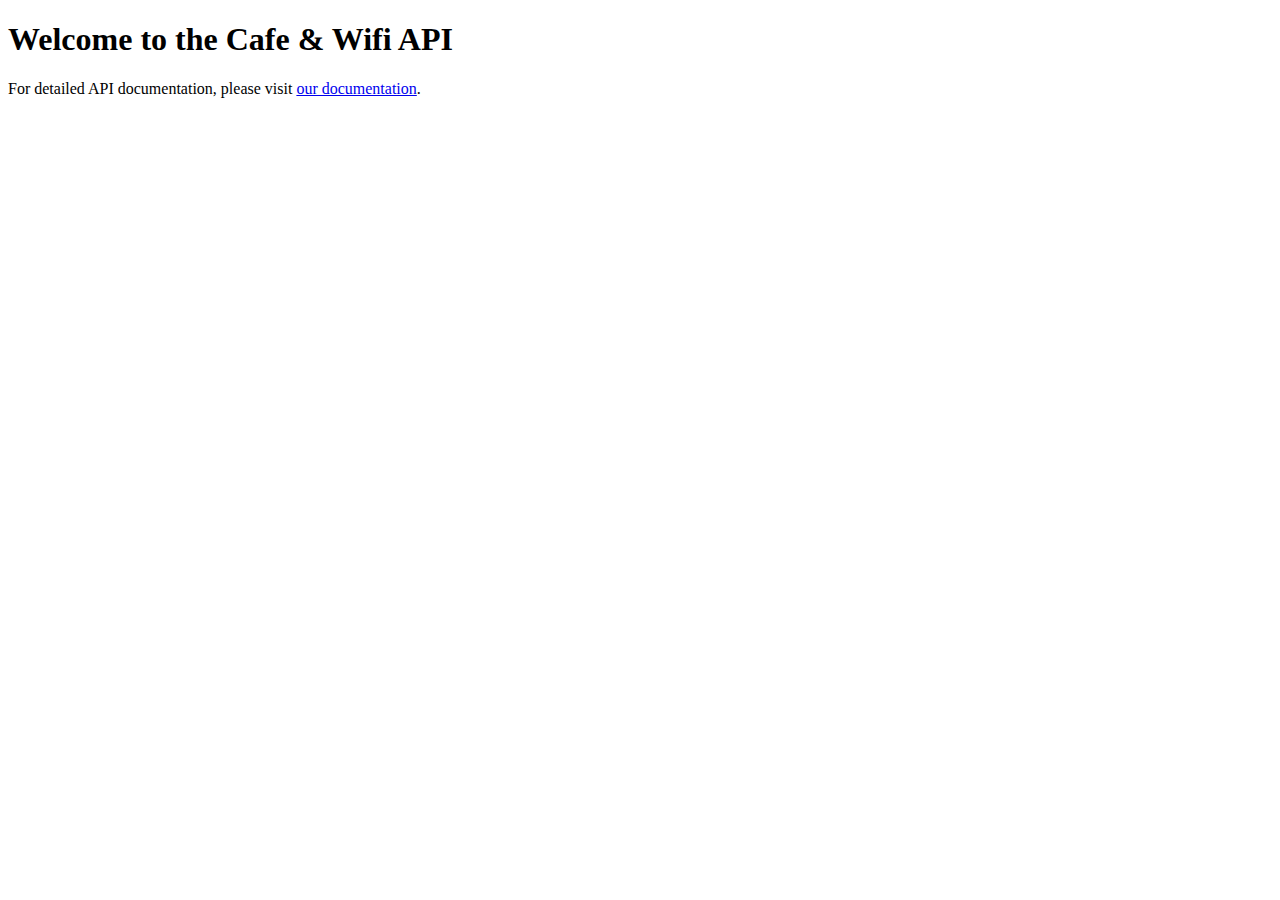
<file: My Projects on Data Science, Web and more/Section 66 - Advanced Build RESTful API/templates/index.html>
<!DOCTYPE html>
<html lang="en">
<head>
    <meta charset="UTF-8">
    <title>Cafe&Wifi API</title>
</head>
<body>
    <h1>Welcome to the Cafe & Wifi API</h1>
    <p>
        For detailed API documentation, please visit
        <a href="https://documenter.getpostman.com/view/8808282/2s9YC2zDNg" target="_blank">our documentation</a>.
    </p>
</body>
</html>
</file>
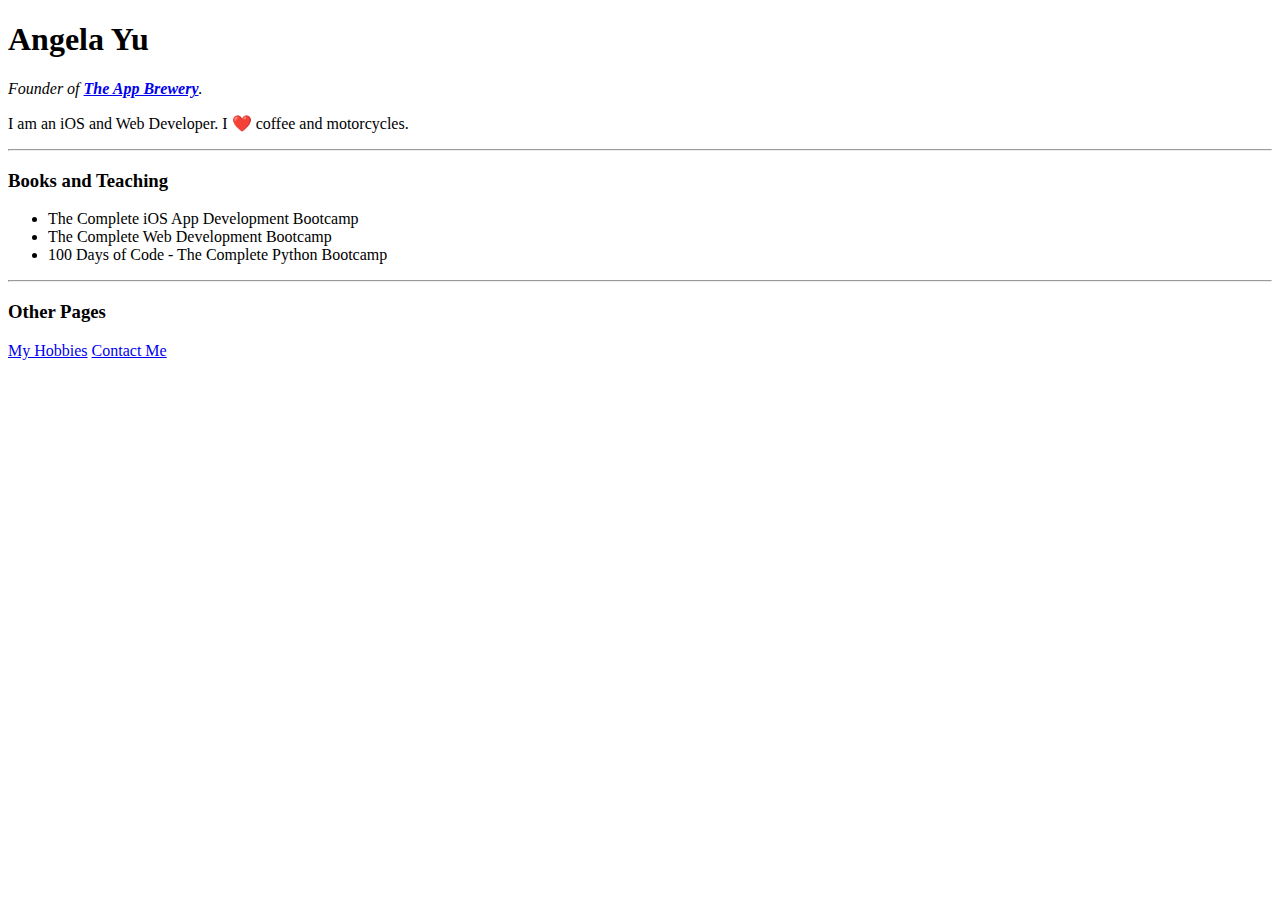
<file: My Projects on Data Science, Web and more/Section 45 - Beautiful Soup/Training/website.html>
<!DOCTYPE html>
<html>

<head>
	<meta charset="utf-8">
	<title>Angela's Personal Site</title>
</head>

<body>
	<h1 id="name">Angela Yu</h1>
	<p><em>Founder of <strong><a href="https://www.appbrewery.co/">The App Brewery</a></strong>.</em></p>
	<p>I am an iOS and Web Developer. I ❤️ coffee and motorcycles.</p>
	<hr>
	<h3 class="heading">Books and Teaching</h3>
	<ul>
		<li>The Complete iOS App Development Bootcamp</li>
		<li>The Complete Web Development Bootcamp</li>
		<li>100 Days of Code - The Complete Python Bootcamp</li>
	</ul>
	<hr>
	<h3 class="heading">Other Pages</h3>
	<a href="https://angelabauer.github.io/cv/hobbies.html">My Hobbies</a>
	<a href="https://angelabauer.github.io/cv/contact-me.html">Contact Me</a>
</body>

</html>
</file>
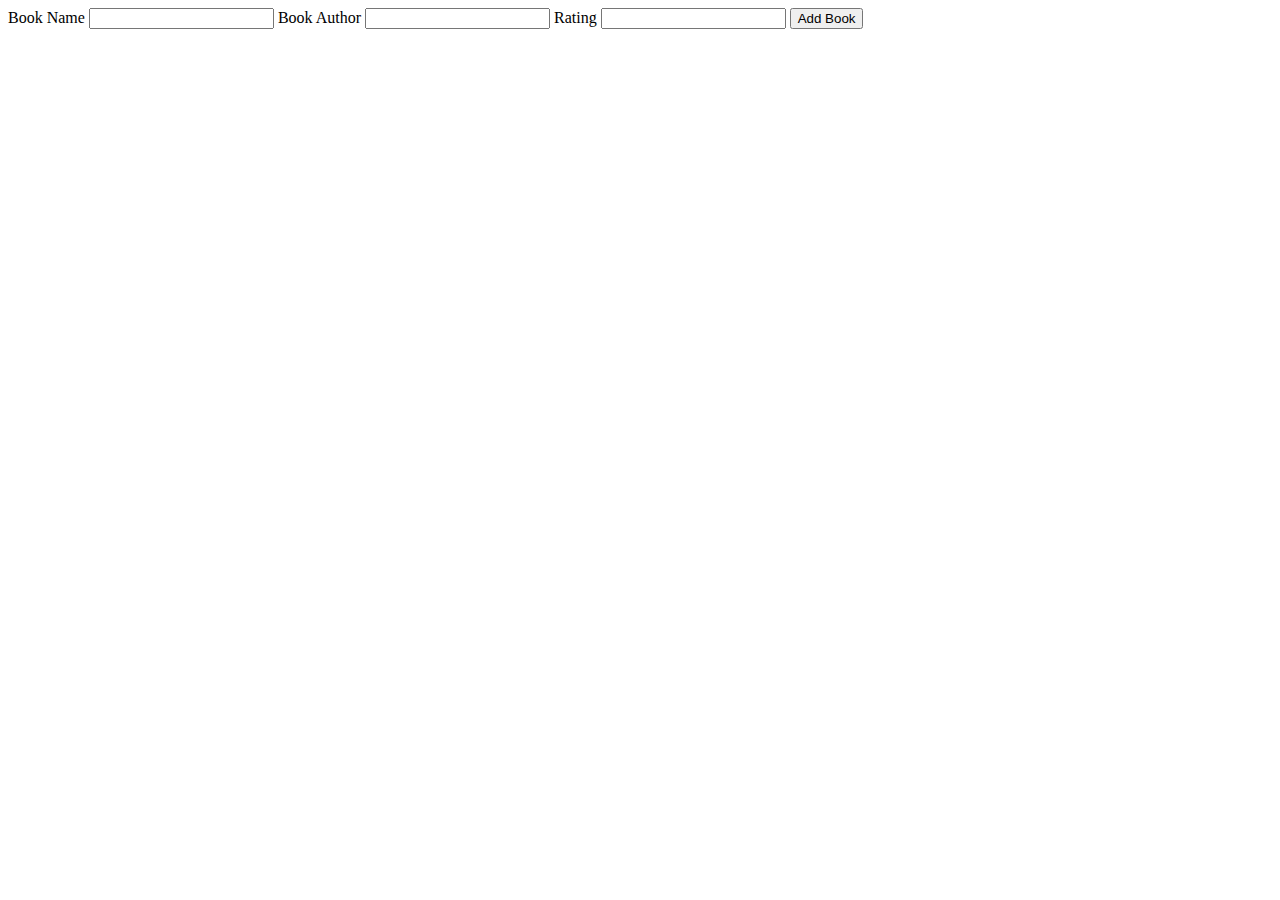
<file: My Projects on Data Science, Web and more/Section 63 - Advanced Databases and with SQLite/templates/add.html>
<!DOCTYPE html>
<html lang="en">
  <head>
    <meta charset="UTF-8" />
    <title>Add Book</title>
  </head>
  <body>
    <form action="{{ url_for('add') }}" method="POST">
      <label>Book Name</label>
      <input type="text" name="title" />
      <label>Book Author</label>
       <input type="text" name="author" />
      <label>Rating</label>
      <input type="text" name="rating" />
      <button type="submit">Add Book</button>
    </form>
  </body>
</html>
</file>
